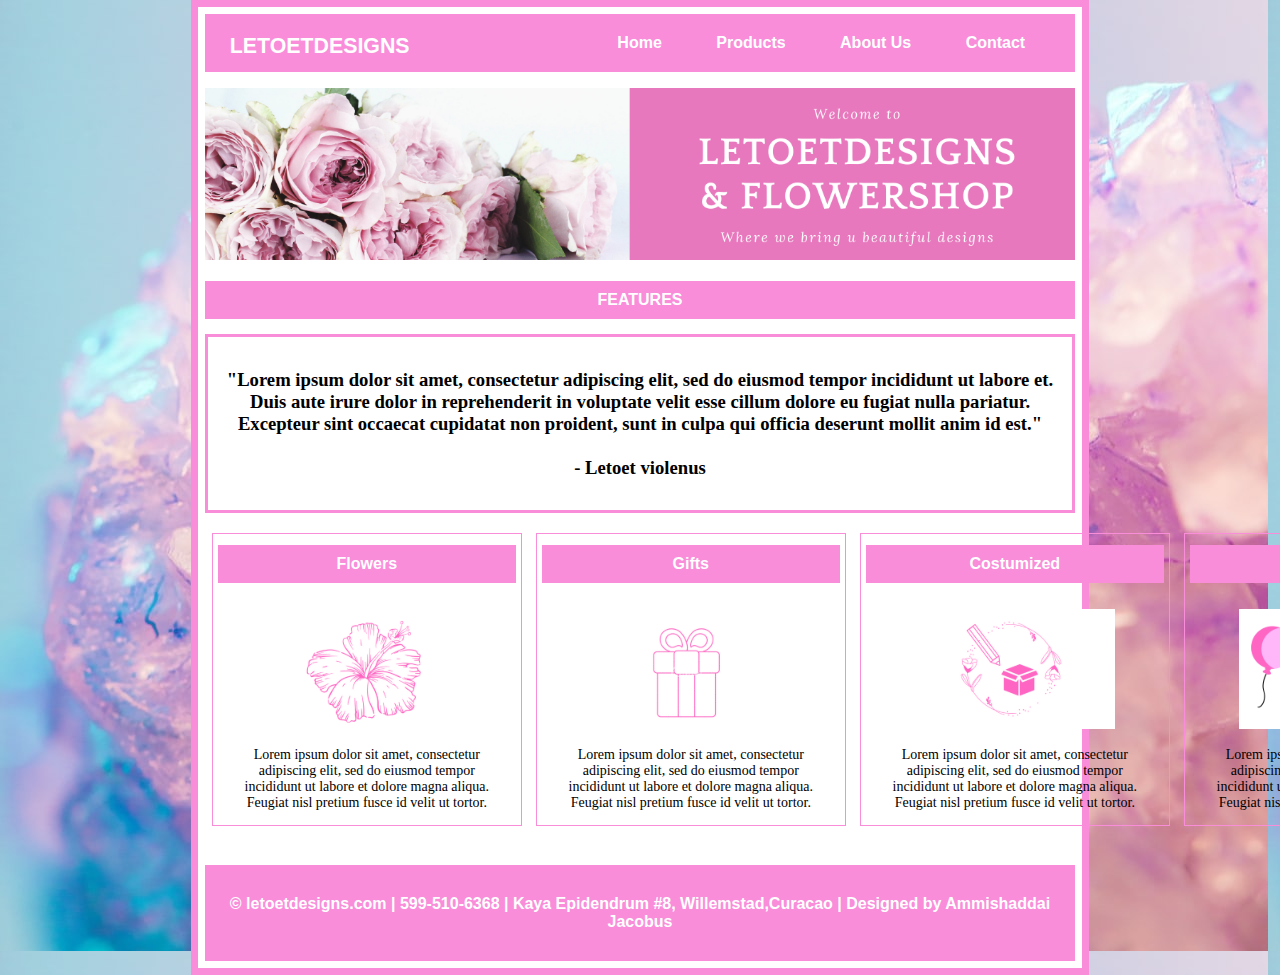
<file: index.html>
<!DOCTYPE html>

<html lang="zxx">

	<head>
		<meta charset="utf-8">
		<title>LetoetDesigns</title>
		<link rel="stylesheet" type="text/css" href="index.css">
		<link rel="icon" href="img/favicon.ico" >
	</head>

	<body>
		<div id="wrapper">
			<nav>
			
			<div class="logo">
				<a href="index.html">LETOETDESIGNS</a> <!--Ganiu pone image kinan-->
			</div>
					
				<ul class="nav">
				
					
					
					<li><a href="index.html">Home</a></li>
					<li><a href="products.html">Products</a></li>
					<li><a href="aboutus.html">About Us</a></li>
					<li><a href="contact.html">Contact</a></li>
					
				</ul>
			</nav>

			<main>
				<div class="banner">
					<img class="banner-image" src="img/banner1.png" alt="welcome-banner">
				</div>
				
				<div class="heading">
					<h1>FEATURES</h1>
				</div>
				
				<div class="header-index">
					<p class="intro">
					"Lorem ipsum dolor sit amet, consectetur adipiscing elit, sed do eiusmod tempor incididunt ut labore et.<br>
					Duis aute irure dolor in reprehenderit in voluptate velit esse cillum dolore eu fugiat nulla pariatur. <br>
					Excepteur sint occaecat cupidatat non proident, sunt in culpa qui officia deserunt mollit anim id est."
					<br> 
					<br>
					- Letoet violenus
					<p>
				</div><!--KAMBIA TEXT COLOR Y FONT-STYLE-->
				
					<div align="center" class="services"><!--How to align these boxes to the center, and make them fit the page--><!--align="center"--> 
						<div class="products1">
							<h1>Flowers</h1>
							<a href="products.html"> <img class="image" src="img/flowers.png" alt="flower-link"> </a>
							<p>Lorem ipsum dolor sit amet, consectetur adipiscing elit, 
							sed do eiusmod tempor incididunt ut labore et dolore magna aliqua. Feugiat nisl pretium fusce id velit ut tortor.</p>
						</div>
						
						<div class="products1">
							<h1>Gifts</h1>
							<a href="products.html#target"> <img class="image" src="img/gifts.png" alt="flower-link"> </a>
							<p>Lorem ipsum dolor sit amet, consectetur adipiscing elit, 
							sed do eiusmod tempor incididunt ut labore et dolore magna aliqua. Feugiat nisl pretium fusce id velit ut tortor.</p>
						</div>
						
						<div class="products1">
							<h1>Costumized</h1>
							<a href="products.html#target2"> <img class="image" src="img/costumized.png" alt="flower-link"> </a>
							<p>Lorem ipsum dolor sit amet, consectetur adipiscing elit, 
							sed do eiusmod tempor incididunt ut labore et dolore magna aliqua. Feugiat nisl pretium fusce id velit ut tortor.</p>
						</div>
						
						<div class="products1">
							<h1>Events</h1>
							<a href="aboutus.html#target3"> <img class="image" src="img/events.png" alt="flower-link"> </a>
							<p>Lorem ipsum dolor sit amet, consectetur adipiscing elit, 
							sed do eiusmod tempor incididunt ut labore et dolore magna aliqua. Feugiat nisl pretium fusce id velit ut tortor.</p>
						</div>
						
					</div>
					
			</main>
				
				<br>
				<br>
				<br>
				<br>
				<br>
				<br>
				<br>
				<br>
				<br>
				<br>
				<br>
				<br>
				<br>
				<br>
				<br>
				<br>
				<br>
				<br>
				<br>
		
				
			<footer class="footer"> <!--How to make it so the footer doesn't affect the main area-->
			<strong>&copy; letoetdesigns.com | 599-510-6368 | Kaya Epidendrum #8, Willemstad,Curacao | Designed by Ammishaddai Jacobus</strong>	
			</footer>

		</div>

	</body>

</html>

<!--What do I have to fix here
1. How to align pictures and texzt in column for it to validate
2. MAKE ICON'S/PHOTO A LINK TO OTHER PAGE SECTION - not just to another page
3. 
3. CHOOSE DIFFERENT FONT FOR MIDDLE TEXT
4. Footer goes into main - how do it without the <br>
5. 
6. IS THE WRAPPER OKAY?
-->
</file>
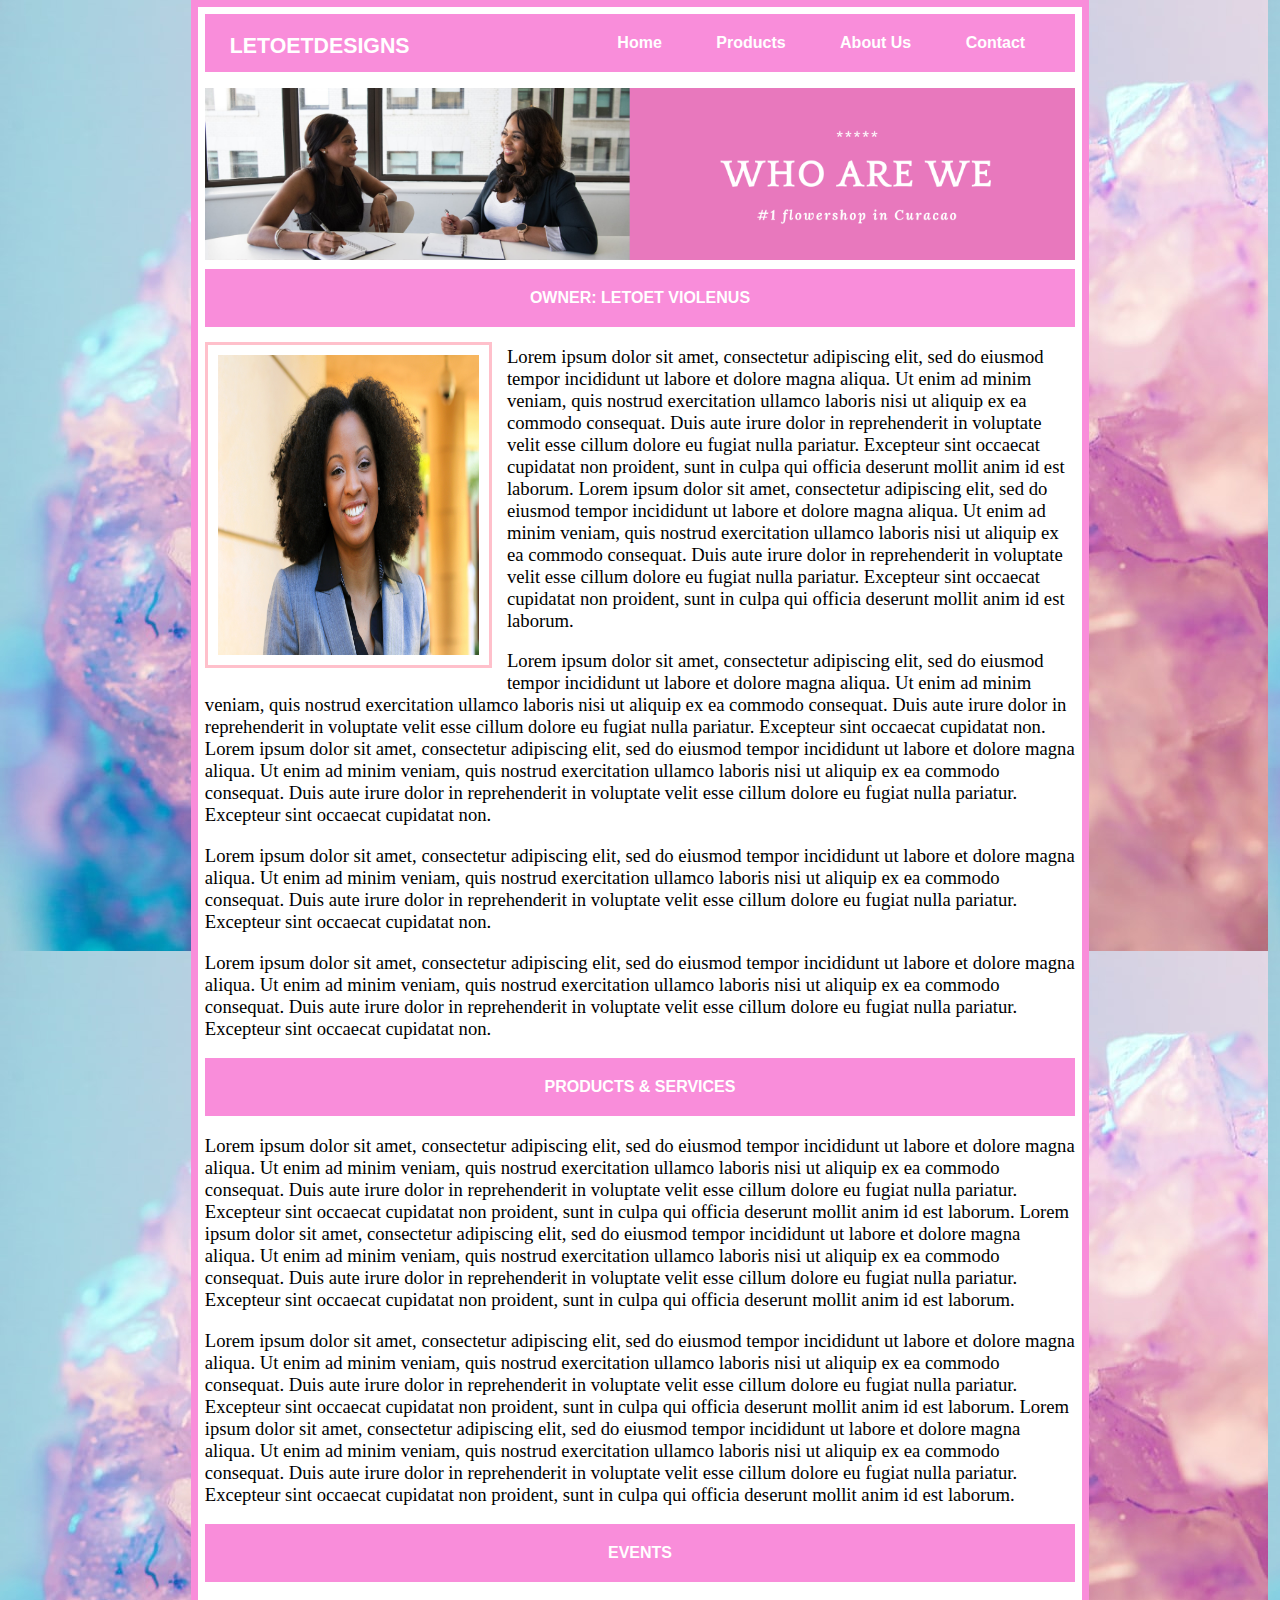
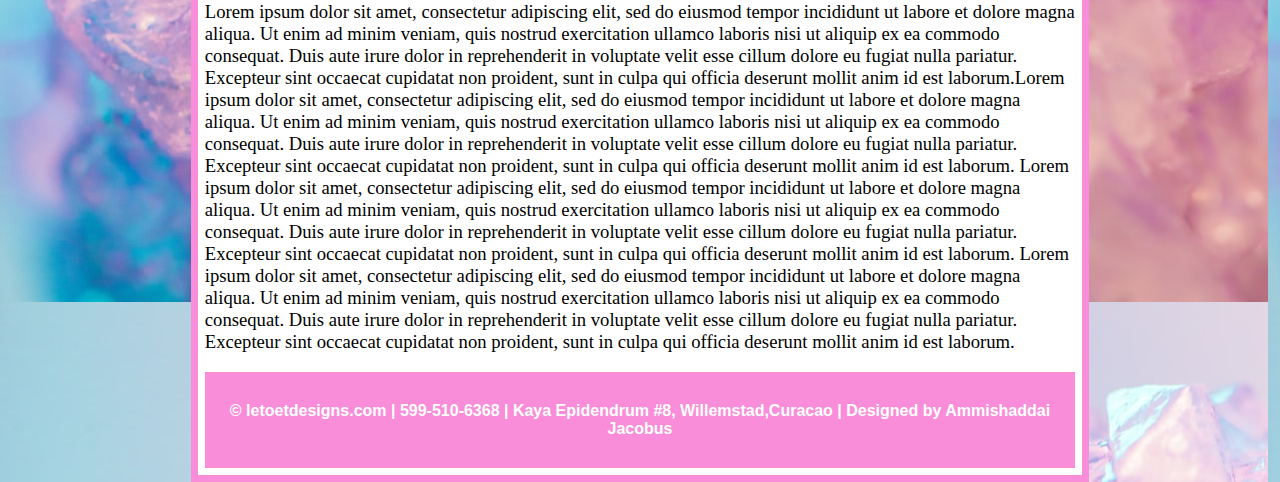
<file: aboutus.html>
<!DOCTYPE html> 

<html lang="zxx">

	<head>
		<meta charset="utf-8">
			<title>About Us</title>
		<link rel="stylesheet" type="text/css" href="index.css">
		<link rel="icon" href="img/favicon.ico" >
	</head>

	<body>
		<div id="wrapper"> 

				<nav>
				
				<div class="logo">
						 <a href="index.html">LETOETDESIGNS</a> <!--Ganiu pone image kinan-->
						</div>
						
					<ul class="nav">
					
					
						
						<li><a href="index.html">Home</a></li>
						<li><a href="products.html">Products</a></li>
						<li><a href="aboutus.html">About Us</a></li>
						<li><a href="contact.html">Contact</a></li>
						
					</ul>

				</nav>
				
				<main>

				<div class="banner">
					<img class="banner-image" src="img/banner4.png" alt="banner-image">
				</div>

				<h1 class="heading-products" >OWNER: LETOET VIOLENUS</h1><!--align="center"-->
				<img class="owner" src="img/img-products/owner.jpg" alt="owner-photo"> <!--needs to be align to the right and the text to the left-->

				<p>Lorem ipsum dolor sit amet, consectetur adipiscing elit, sed do eiusmod tempor incididunt ut labore et dolore magna aliqua. Ut enim ad minim veniam, quis nostrud exercitation ullamco laboris nisi ut aliquip ex ea commodo consequat. Duis aute irure dolor in reprehenderit in voluptate velit esse cillum dolore eu fugiat nulla pariatur. Excepteur sint occaecat cupidatat non proident, sunt in culpa qui officia deserunt mollit anim id est laborum.
				Lorem ipsum dolor sit amet, consectetur adipiscing elit, sed do eiusmod tempor incididunt ut labore et dolore magna aliqua. Ut enim ad minim veniam, quis nostrud exercitation ullamco laboris nisi ut aliquip ex ea commodo consequat. Duis aute irure dolor in reprehenderit in voluptate velit esse cillum dolore eu fugiat nulla pariatur. Excepteur sint occaecat cupidatat non proident, sunt in culpa qui officia deserunt mollit anim id est laborum.</p>
				<p>Lorem ipsum dolor sit amet, consectetur adipiscing elit, sed do eiusmod tempor incididunt ut labore et dolore magna aliqua. Ut enim ad minim veniam, quis nostrud exercitation ullamco laboris nisi ut aliquip ex ea commodo consequat. Duis aute irure dolor in reprehenderit in voluptate velit esse cillum dolore eu fugiat nulla pariatur. Excepteur sint occaecat cupidatat non.
				Lorem ipsum dolor sit amet, consectetur adipiscing elit, sed do eiusmod tempor incididunt ut labore et dolore magna aliqua. Ut enim ad minim veniam, quis nostrud exercitation ullamco laboris nisi ut aliquip ex ea commodo consequat. Duis aute irure dolor in reprehenderit in voluptate velit esse cillum dolore eu fugiat nulla pariatur. Excepteur sint occaecat cupidatat non.</p>
				<p>Lorem ipsum dolor sit amet, consectetur adipiscing elit, sed do eiusmod tempor incididunt ut labore et dolore magna aliqua. Ut enim ad minim veniam, quis nostrud exercitation ullamco laboris nisi ut aliquip ex ea commodo consequat. Duis aute irure dolor in reprehenderit in voluptate velit esse cillum dolore eu fugiat nulla pariatur. Excepteur sint occaecat cupidatat non.</p>
				<p>Lorem ipsum dolor sit amet, consectetur adipiscing elit, sed do eiusmod tempor incididunt ut labore et dolore magna aliqua. Ut enim ad minim veniam, quis nostrud exercitation ullamco laboris nisi ut aliquip ex ea commodo consequat. Duis aute irure dolor in reprehenderit in voluptate velit esse cillum dolore eu fugiat nulla pariatur. Excepteur sint occaecat cupidatat non.</p>

				<h1 class="heading-products" >PRODUCTS & SERVICES</h1> <!--align="center"-->
				<p class="below">Lorem ipsum dolor sit amet, consectetur adipiscing elit, sed do eiusmod tempor incididunt ut labore et dolore magna aliqua. Ut enim ad minim veniam, quis nostrud exercitation ullamco laboris nisi ut aliquip ex ea commodo consequat. Duis aute irure dolor in reprehenderit in voluptate velit esse cillum dolore eu fugiat nulla pariatur. Excepteur sint occaecat cupidatat non proident, sunt in culpa qui officia deserunt mollit anim id est laborum.
				Lorem ipsum dolor sit amet, consectetur adipiscing elit, sed do eiusmod tempor incididunt ut labore et dolore magna aliqua. Ut enim ad minim veniam, quis nostrud exercitation ullamco laboris nisi ut aliquip ex ea commodo consequat. Duis aute irure dolor in reprehenderit in voluptate velit esse cillum dolore eu fugiat nulla pariatur. Excepteur sint occaecat cupidatat non proident, sunt in culpa qui officia deserunt mollit anim id est laborum.</p>
				<p>Lorem ipsum dolor sit amet, consectetur adipiscing elit, sed do eiusmod tempor incididunt ut labore et dolore magna aliqua. Ut enim ad minim veniam, quis nostrud exercitation ullamco laboris nisi ut aliquip ex ea commodo consequat. Duis aute irure dolor in reprehenderit in voluptate velit esse cillum dolore eu fugiat nulla pariatur. Excepteur sint occaecat cupidatat non proident, sunt in culpa qui officia deserunt mollit anim id est laborum.
				Lorem ipsum dolor sit amet, consectetur adipiscing elit, sed do eiusmod tempor incididunt ut labore et dolore magna aliqua. Ut enim ad minim veniam, quis nostrud exercitation ullamco laboris nisi ut aliquip ex ea commodo consequat. Duis aute irure dolor in reprehenderit in voluptate velit esse cillum dolore eu fugiat nulla pariatur. Excepteur sint occaecat cupidatat non proident, sunt in culpa qui officia deserunt mollit anim id est laborum.</p>

				<a><h1 class="heading-products" id="target3">EVENTS</h1></a> <!--align="center" behind heading products class-->
				<p>Lorem ipsum dolor sit amet, consectetur adipiscing elit, sed do eiusmod tempor incididunt ut labore et dolore magna aliqua. Ut enim ad minim veniam, quis nostrud exercitation ullamco laboris nisi ut aliquip ex ea commodo consequat. Duis aute irure dolor in reprehenderit in voluptate velit esse cillum dolore eu fugiat nulla pariatur. Excepteur sint occaecat cupidatat non proident, sunt in culpa qui officia deserunt mollit anim id est laborum.Lorem ipsum dolor sit amet, consectetur adipiscing elit, sed do eiusmod tempor incididunt ut labore et dolore magna aliqua. Ut enim ad minim veniam, quis nostrud exercitation ullamco laboris nisi ut aliquip ex ea commodo consequat. Duis aute irure dolor in reprehenderit in voluptate velit esse cillum dolore eu fugiat nulla pariatur. Excepteur sint occaecat cupidatat non proident, sunt in culpa qui officia deserunt mollit anim id est laborum.
				Lorem ipsum dolor sit amet, consectetur adipiscing elit, sed do eiusmod tempor incididunt ut labore et dolore magna aliqua. Ut enim ad minim veniam, quis nostrud exercitation ullamco laboris nisi ut aliquip ex ea commodo consequat. Duis aute irure dolor in reprehenderit in voluptate velit esse cillum dolore eu fugiat nulla pariatur. Excepteur sint occaecat cupidatat non proident, sunt in culpa qui officia deserunt mollit anim id est laborum.
				Lorem ipsum dolor sit amet, consectetur adipiscing elit, sed do eiusmod tempor incididunt ut labore et dolore magna aliqua. Ut enim ad minim veniam, quis nostrud exercitation ullamco laboris nisi ut aliquip ex ea commodo consequat. Duis aute irure dolor in reprehenderit in voluptate velit esse cillum dolore eu fugiat nulla pariatur. Excepteur sint occaecat cupidatat non proident, sunt in culpa qui officia deserunt mollit anim id est laborum.</p>

				</main>

			<footer>
				<div class="footer">
					<strong>&copy; letoetdesigns.com | 599-510-6368 | Kaya Epidendrum #8, Willemstad,Curacao | Designed by Ammishaddai Jacobus</strong>
				</div>
			</footer>
		</div>
	</body>
</html>

<!--THIS PAGE IS DONE
1.CHANGE TEXT FONT
-->
</file>
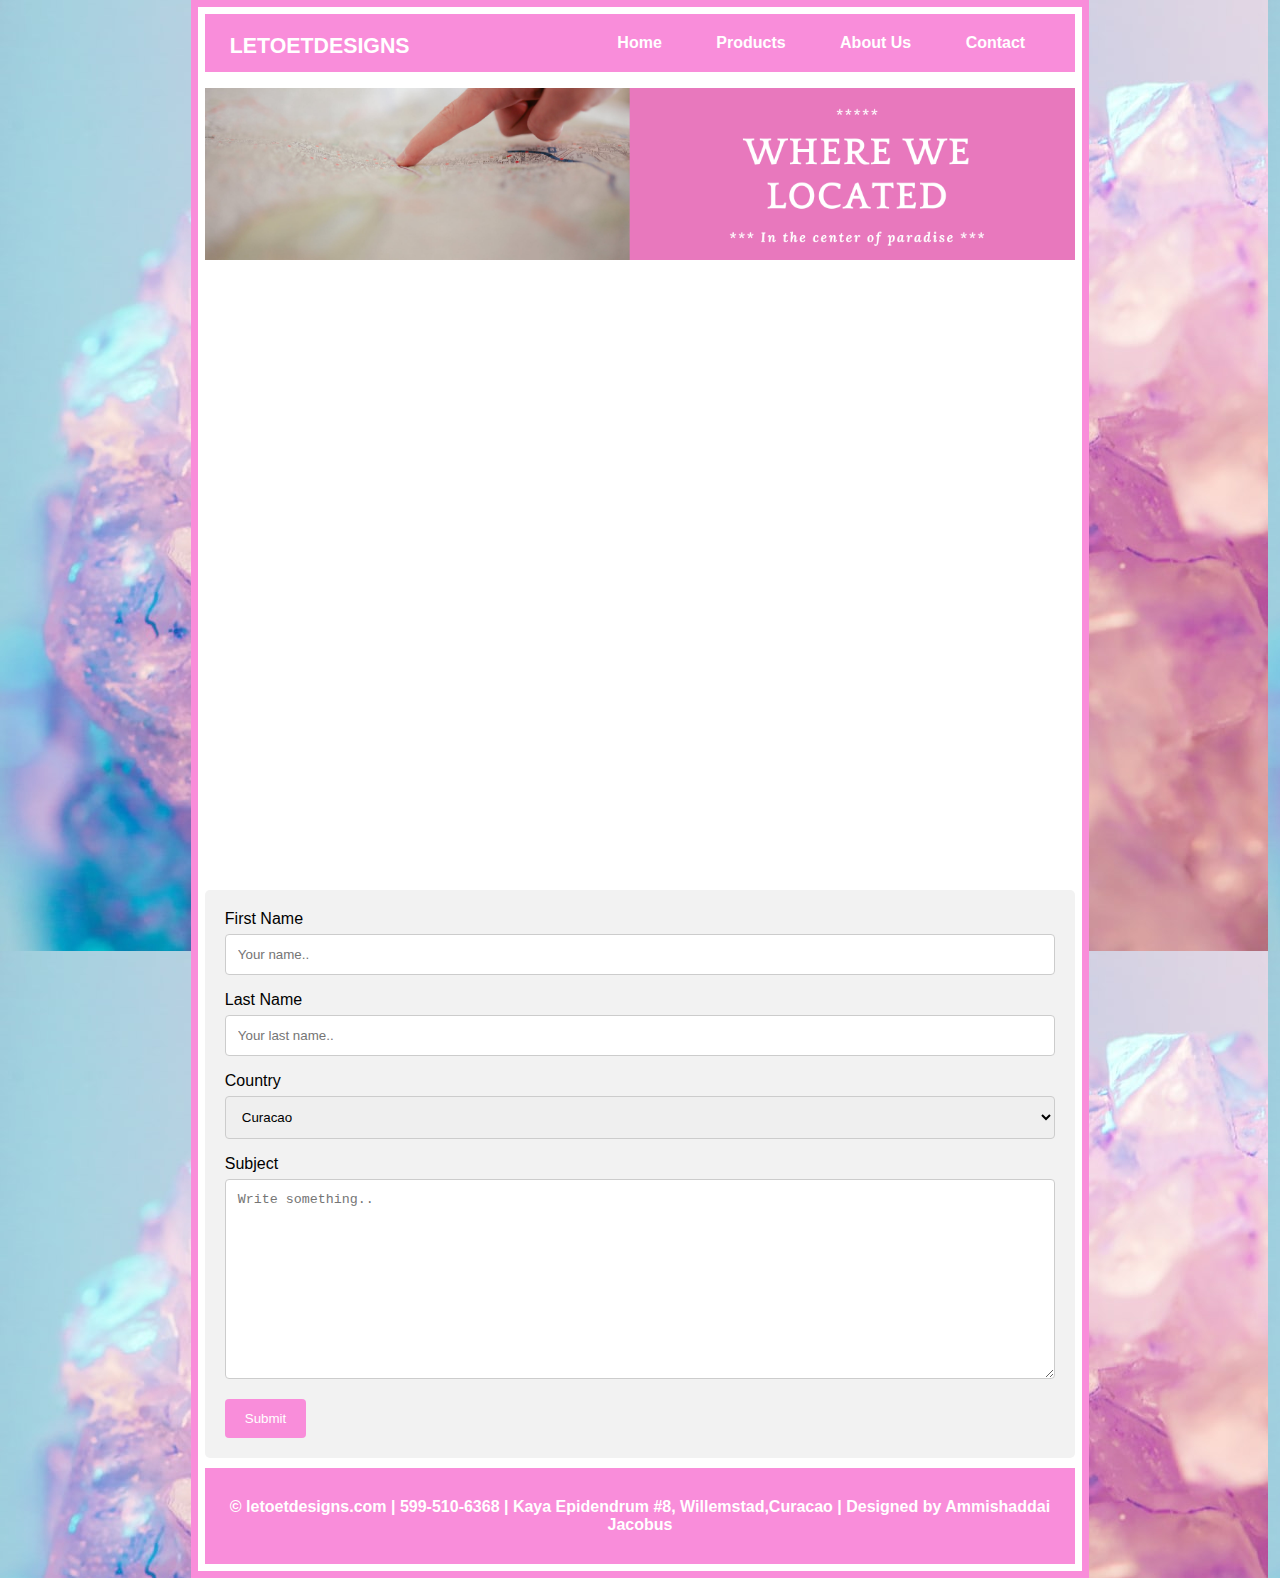
<file: contact.html>
<!DOCTYPE html> 

<html lang="en">

	<head>
		<meta charset="utf-8">
			<title>Contact Us</title>
		<link rel="stylesheet" type="text/css" href="index.css">
		<link rel="icon" href="img/favicon.ico" >
	</head>

	<body>

		<div id="wrapper"> 

			<nav>
			
			<div class="logo">
						 <a href="index.html">LETOETDESIGNS</a> <!--Ganiu pone image kinan-->
					</div>
				<ul class="nav">
				
					
					
					<li><a href="index.html">Home</a></li>
					<li><a href="products.html">Products</a></li>
					<li><a href="aboutus.html">About Us</a></li>
					<li><a href="contact.html">Contact</a></li>
					
				</ul>
				
			</nav>

			<main>

			<div class="banner">
				<img class="banner-image" src="img/banner5.png" alt="banner-image">
			</div>

			<div class="map">
			<iframe src="https://www.google.com/maps/embed?pb=!1m18!1m12!1m3!1d3900.9001186878563!2d-68.90510198473424!3d12.118986136289598!2m3!1f0!2f0!3f0!3m2!1i1024!2i768!4f13.1!3m3!1m2!1s0x8e837d617bffe5c9%3A0x9b040ea02f62a92b!2sUniversity%20Of%20The%20Dutch%20Caribbean!5e0!3m2!1sen!2sus!4v1574663398586!5m2!1sen!2sus" width="1295" height="600"  style="border:0;" allowfullscreen="" ></iframe>
			</div>
			
			<div class="container">
					<form action="action_page.php">

					<label for="fname">First Name</label>
					<input type="text" id="fname" name="firstname" placeholder="Your name..">

					<label for="lname">Last Name</label>
					<input type="text" id="lname" name="lastname" placeholder="Your last name..">

					<label for="country">Country</label>
					
					<select id="country" name="country">
					  <option value="curacao">Curacao</option>
					  <option value="bonaire">Bonaire</option>
					  <option value="aruba">Aruba</option>
					</select>

					<label for="subject">Subject</label>
					
					<textarea id="subject" name="subject" placeholder="Write something.." style="height:200px"></textarea>

					<input type="submit" value="Submit">

				  </form>
			</div>

			</main>

			<footer>
				<div class="footer">
					<strong>&copy; letoetdesigns.com | 599-510-6368 | Kaya Epidendrum #8, Willemstad,Curacao | Designed by Ammishaddai Jacobus</strong>
				</div>
			</footer>

		</div>
		
	</body>
	
</html>

<!--ADD RIGHT FOOTER
1.ADD SPACE BETWEEN MAIN AND FOOTER AREA 
-->
</file>
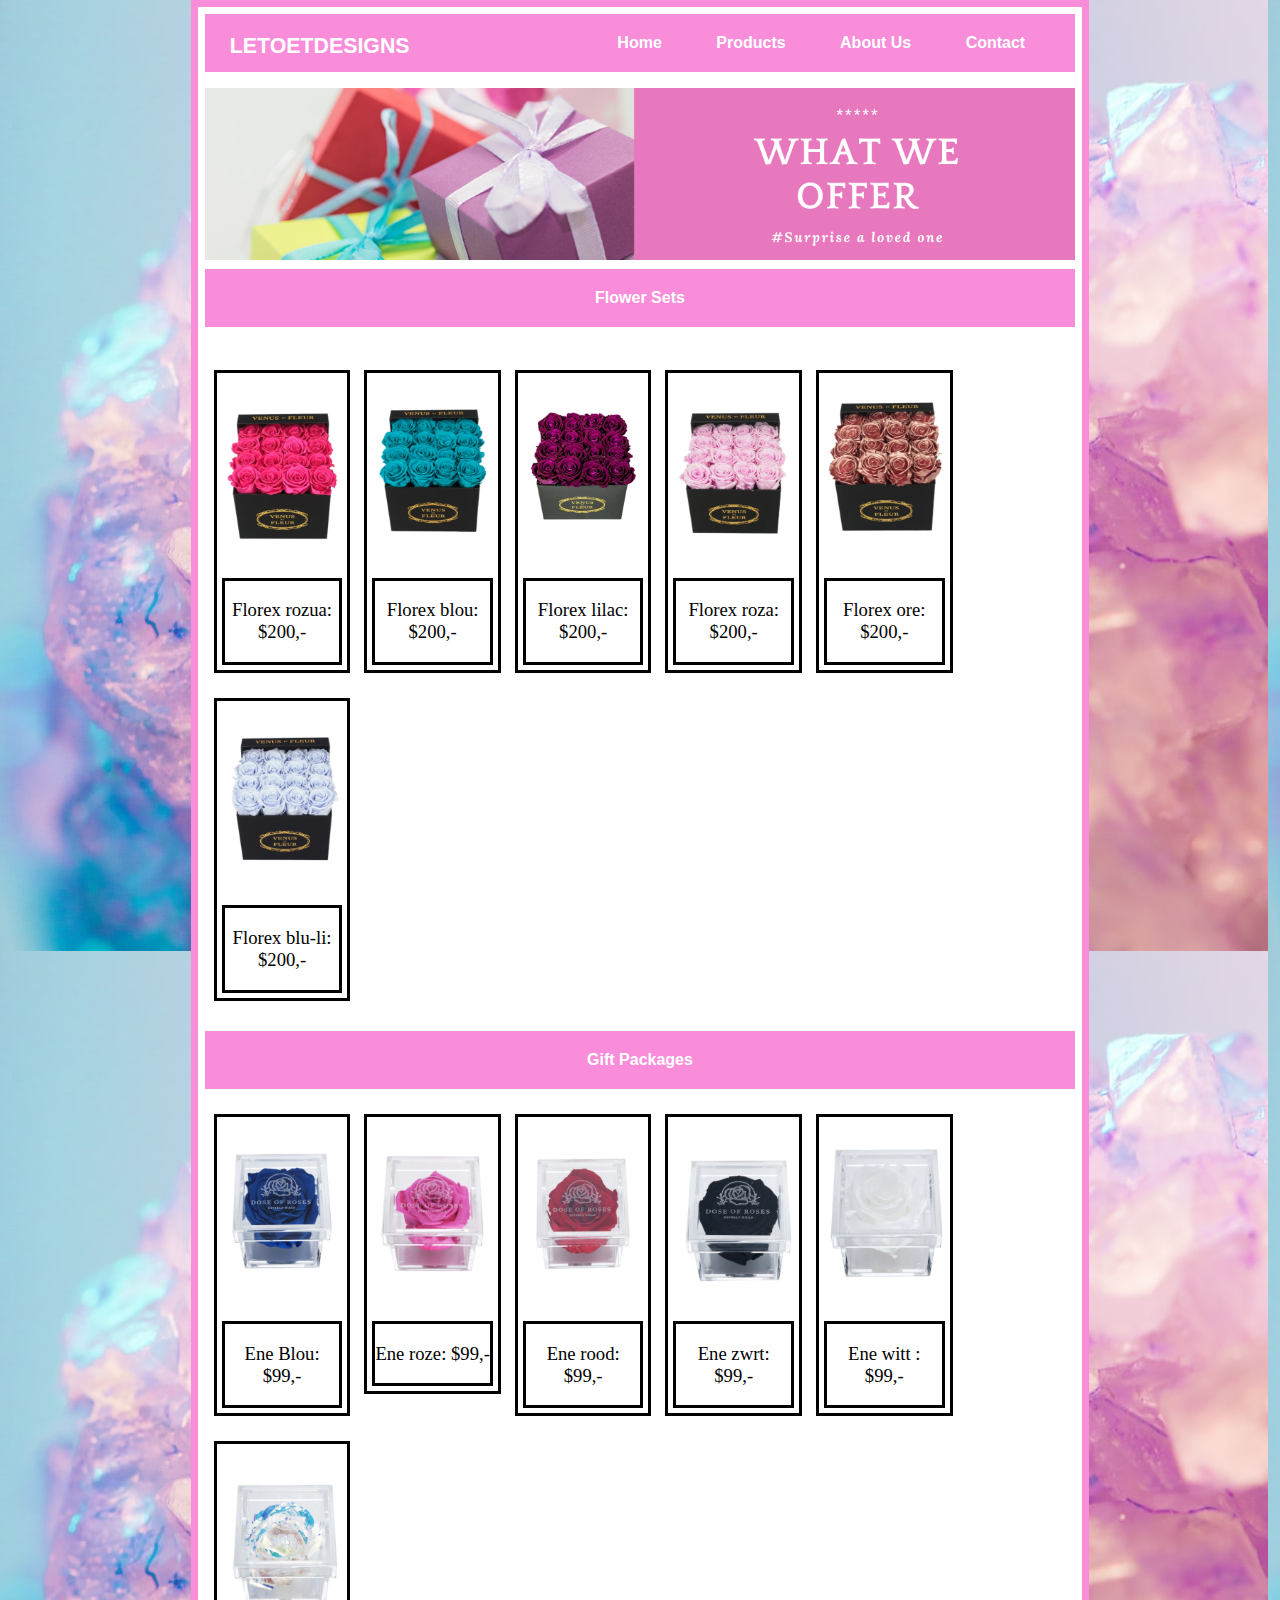
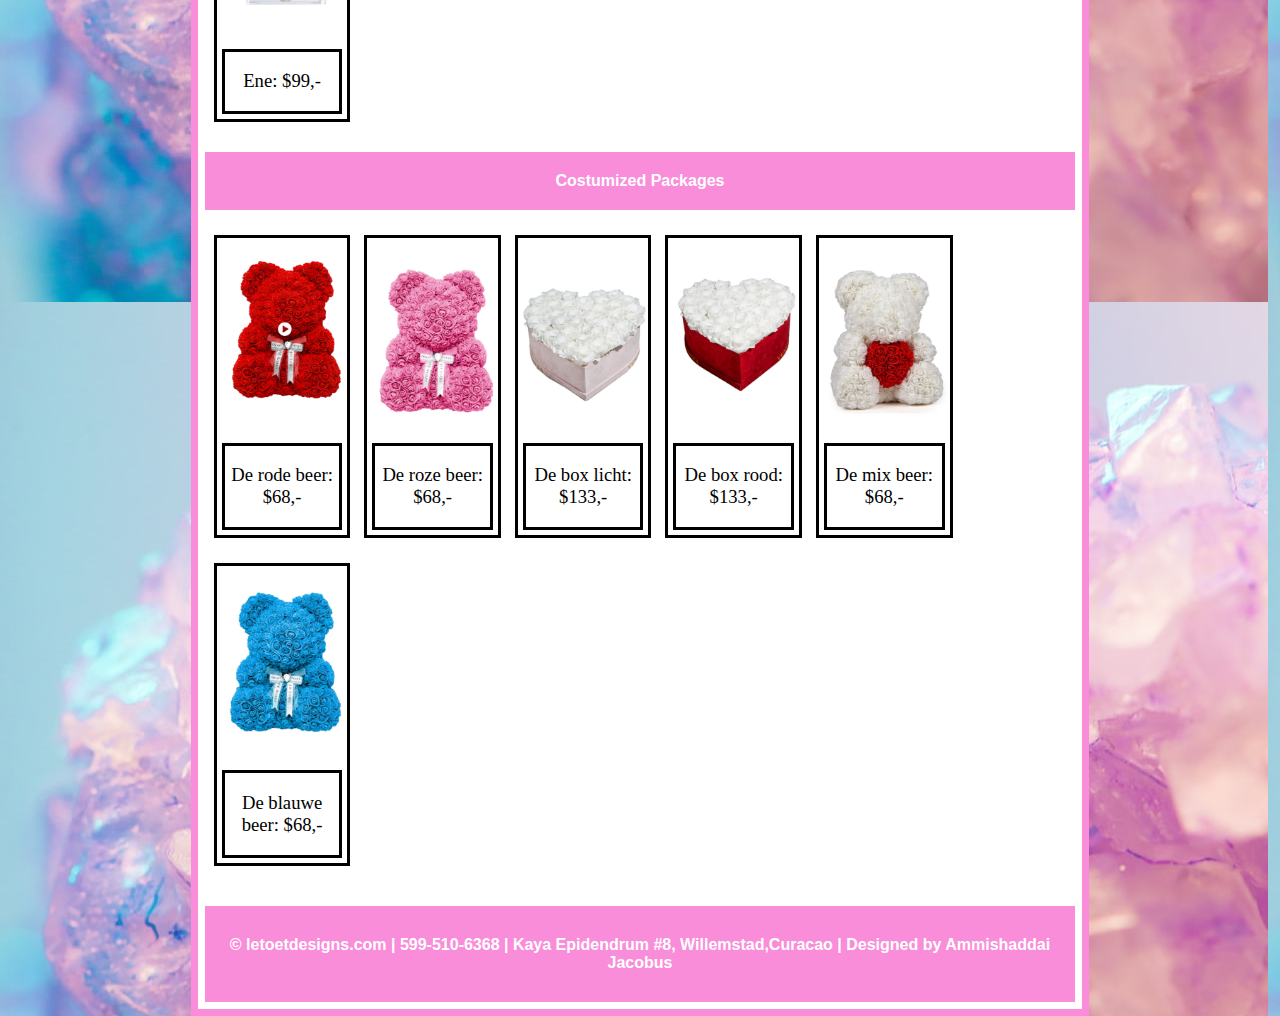
<file: products.html>
<!DOCTYPE html> 

<html lang="en">

	<head>
		<meta charset="utf-8">
			<title>Products</title>
		<link rel="stylesheet" type="text/css" href="index.css">
		<link rel="icon" href="img/favicon.ico" >
	</head>

	<body>

	<div id="wrapper"> 

			<nav>
				<div class="logo">
						<a href="index.html">LETOETDESIGNS</a> <!--Ganiu pone image kinan-->
					</div>
					
				<ul class="nav">
					
				
					<li><a href="index.html">Home</a></li>
					<li><a href="products.html">Products</a></li>
					<li><a href="aboutus.html">About Us</a></li>
					<li><a href="contact.html">Contact</a></li>
					
				</ul>	
			</nav>

			<main>

				<div class="banner">
					<img class="banner-image" src="img/banner3.png" alt="welcome-banner-image">
				</div>

			<h1 class="heading-products">Flower Sets</h1>
					<br>
				<div class="row">
				
				  <div class="column">
					<img src="img/img-products/1.png" alt="Snow" style="width:100%">
					<div class="photo"><p class="Text">Florex rozua: $200,-</p></div>
				  </div>
				  
				  <div class="column">
					<img src="img/img-products/2.png" alt="Snow" style="width:100%">
					<div class="photo"><p class="Text" >Florex blou: $200,-</p></div>
				  </div>
				  
				  <div class="column">
					<img src="img/img-products/3.png" alt="Snow" style="width:100%">
					<div class="photo"><p class="Text" >Florex lilac: $200,-</p></div>
				  </div>
				  
				  <div class="column">
					<img src="img/img-products/4.png" alt="Snow" style="width:100%">
					<div class="photo"><p class="Text" >Florex roza: $200,-</p></div>
				  </div>
				  
				  <div class="column">
					<img src="img/img-products/5.png" alt="Snow" style="width:100%">
					<div class="photo"><p class="Text" >Florex ore: $200,-</p></div>
				  </div>
				  
				  <div class="column">
					<img src="img/img-products/6.png" alt="Snow" style="width:100%">
					<div class="photo"><p class="Text" >Florex blu-li: $200,-</p></div>
				  </div>
				  
				</div>

			<h1 class="heading-products" id="target">Gift Packages</h1>

				<div class="row"> <!--align="center"-->
				
				  <div class="column">
					<img src="img/img-products/7.png" alt="Snow" style="width:100%">
					<div class="photo"><p class="Text" >Ene Blou: $99,-</p></div>
				  </div>
				  
				  <div class="column">
					<img src="img/img-products/8.png" alt="Snow" style="width:100%">
					<div class="photo"><p class="Text" >Ene roze: $99,-</p></div>
				  </div>
				  
				  <div class="column">
					<img src="img/img-products/9.png" alt="Snow" style="width:100%">
					<div class="photo"><p class="Text" >Ene rood: $99,-</p></div>
				  </div>
				  
				  <div class="column">
					<img src="img/img-products/10.png" alt="Snow" style="width:100%">
					<div class="photo"><p class="Text" >Ene zwrt: $99,-</p></div>
				  </div>
				  
				  <div class="column">
					<img src="img/img-products/11.png" alt="Snow" style="width:100%">
					<div class="photo"><p class="Text" >Ene witt : $99,-</p></div>
				  </div>
				  
				  <div class="column">
					<img src="img/img-products/12.png" alt="Snow" style="width:100%">
					<div class="photo"><p class="Text" >Ene: $99,-</p></div>
				  </div>
				  
				</div>

			<h1 class="heading-products" id="target2">Costumized Packages</h1>

				<div class="row">
				
				  <div class="column">
					<img src="img/img-products/13.png" alt="Snow" style="width:100%">
					<div class="photo"><p class="Text" >De rode beer: $68,-</p></div>
				  </div>
				  
				  <div class="column">
					<img src="img/img-products/14.png" alt="Snow" style="width:100%">
					<div class="photo"><p class="Text" >De roze beer: $68,-</p></div>
				  </div>
				  
				  <div class="column">
					<img src="img/img-products/15.png" alt="Snow" style="width:100%">
					<div class="photo"><p class="Text" >De box licht: $133,-</p></div>
				  </div>
				  
				  <div class="column">
					<img src="img/img-products/16.png" alt="Snow" style="width:100%">
					<div class="photo"><p class="Text" >De box rood: $133,-</p></div>
				  </div>
				  
				  <div class="column">
					<img src="img/img-products/17.png" alt="Snow" style="width:100%">
					<div class="photo"><p class="Text" >De mix beer: $68,-</p></div>
				  </div>
				  
				  <div class="column">
					<img src="img/img-products/18.png" alt="Snow" style="width:100%">
					<div class="photo"><p class="Text">De blauwe beer: $68,-</p></div>
				  </div>
				  
				</div>

			</main>

			<footer >
				<div class="footer">
					<strong>&copy; letoetdesigns.com | 599-510-6368 | Kaya Epidendrum #8, Willemstad,Curacao | Designed by Ammishaddai Jacobus</strong>
				</div>
			</footer>

			</div>

	</body>

</html>

<!--What do I have to fix here
1.ADD FOOTER THAT STAYS AT THE BOTTOM OF THE PAGE
2.HOW TO ALIGN PRODUCT PHOTOS TO CENTER
3.HOW TO MAKE IT SO THE PRODUCT PHOTO'S DON'T TOUCH THE TOP HEADER SECTION
4.EDIT PHOTO'S OF PRODUCTS TO FIT THE SIZE OF THE EXAMPLES
5.CHANGE TEXT FONT
-->
</file>
<file: index.css>
html,body {
	height: 100%;
	margin: 0px;
	padding: 0;
	font-family: 'Arial', sarif;
	background-image: url("background-main.jpg");
}

.nav {
	background-color: #F98DDA;
	color: #000000;
	list-style: none;
	text-align: right;
	padding: 20px 0 20px 0;
	border-top: 0px;
	margin-top: 0px;
}

.nav > li {
	display: inline-block;
	padding-right: 50px;
	font-size: 12pt;
}

.nav > li > a {
	text-decoration: none;
	color: #ffffff;
	font-weight: bold;
}

.nav > li > a:hover {
	text-decoration: none;
	color: #ffffff;
	font-weight: bold;
}

.logo {
	color: #000000;
	float: left;
	padding-left: 25px;
	font-size: 16pt;
	font-weight: bold;
	padding-top: 20px;
}

.logo > a {
	text-decoration: none;
	color: #ffffff;
}

.banner {
	width: 100%;
	display: block;
	padding-bottom: 9px;
}

.banner > .banner-image {/*How to get rid of the while line*/
	width: 100%;
	display: block;
}

#wrapper {
	width: 68%;
    margin-right: auto;
	margin-left: auto;
	background-color: #FFFFFF; 
	border: 7px solid #F98DDA;
	padding: 7px;	  
}

.intro {
	text-decoration: none;
	color: #000000;
	font-family: "Arial Narrow";
	padding: 10px 10px 10px 10px;
	font-weight: bold;
	text-align: center;
	font-size: 14pt;
}

.header-index {
	padding-top: 3px;
	padding-bottom: 3px;
	Border: solid #F98DDA 3px;
	font-family: Helvetica;
}

p {
	font-family: "Arial Narrow";
	font-size: 14pt;
}
	
.products1 {
	width: 298px;
	border: 1px solid #F98DDA;
	margin: 20px 7px;
	padding: 0 5px;
	float: left;
}

.products1 > p {
	font-size: 14px;
	color: #000000;
	max-width: 250px;
}

.services {
	width: 1333px;
	margin: 0 auto;
	margin-bottom: 200px;
	margin: auto;
}

h1 {
	font-size: 16px;
	font-weight: bold;
	background-color: #F98DDA;
	color: #000000;
	width: 100%;
	padding-top: 10px;
	padding-bottom: 10px;
	color: #ffffff;
	text-align: center;
}

.image {
	max-width: 200px;
	margin: 15px 0 0 0;
}

.heading {
	text-align: center;
	font-size: 25px;
	color: #000000;
	margin: 12px 0 15px 0;
	font-weight: bold;
}


/*products*/

.heading-products{
	padding-top: 20px;
	padding-bottom: 20px;
	color: #ffffff;
	width: 100%;
	text-align: center;
	padding-right: 0px;
	margin-left: 0px;
	margin: auto;
}

/*about us*/

.owner{
	float: left;
	width: 30%;
	height: 300px;
	border: solid pink;
	padding: 10px 10px;
	margin-right: 15px;
	margin-bottom: 5px;
	margin-top: 15px;
}

.owner-name{
	padding-left: 5px;
	width: 69%;
	float: right;
}

.below {
	clear: left;
}


/* Three image containers (use 25% for four, and 50% for two, etc) */
.column {
  float: left;
  width: 15%;
  border: 3px solid #000000;
  /*margin-top: 20px; */
  margin: 5px 5px 5px 5px;
  margin-left: 9px;
  margin-bottom: 0px;
  margin-top: 25px;
}

/* Clear floats after image containers */
.row::after {
padding-bottom: 20px;
padding-top: 10px;
  content: "";
  clear: both;
  display: block; /*table;*/
  padding-left: 30px;
  margin: auto;
}


/* footer */
.footer {
	background-color: #F98DDA;
	text-align: center;
	color: #ffffff;
	padding-top: 30px;
	padding-bottom: 30px;
	margin-top: 10px;
}
/* Contact Page */

.map {
	padding-bottom: 17px;
	width:100%;
	margin: auto;
}

.iframe {
	width: 100%;
	height: 100%;
	border: 2px solid black; 
}

/*contact form*/
/* Style inputs with type="text", select elements and textareas */
input[type=text], select, textarea {
  width: 100%; /* Full width */
  padding: 12px; /* Some padding */ 
  border: 1px solid #ccc; /* Gray border */
  border-radius: 4px; /* Rounded borders */
  box-sizing: border-box; /* Make sure that padding and width stays in place */
  margin-top: 6px; /* Add a top margin */
  margin-bottom: 16px; /* Bottom margin */
  resize: vertical;  /* Allow the user to vertically resize the textarea (not horizontally) */
  
}

/* Style the submit button with a specific background color etc */
input[type=submit] {
  background-color: #F98DDA;
  color: white;
  padding: 12px 20px;
  border: none;
  border-radius: 4px;
  cursor: pointer;
}

/* When moving the mouse over the submit button, add a darker green color */
input[type=submit]:hover {
  background-color: #000000;
}

.container {
  border-radius: 5px;
  background-color: #f2f2f2;
  padding: 20px;
}

.background-color {
	background-color: #ffffff;
}

.background-color-main{
	background-color: #ffe6f9;
}

.photo {
	border: 3px solid black;
	/*content: white;*/
	margin: 5px 5px 5px 5px;
}

.Text {
	text-align: center;
	
}
</file>
